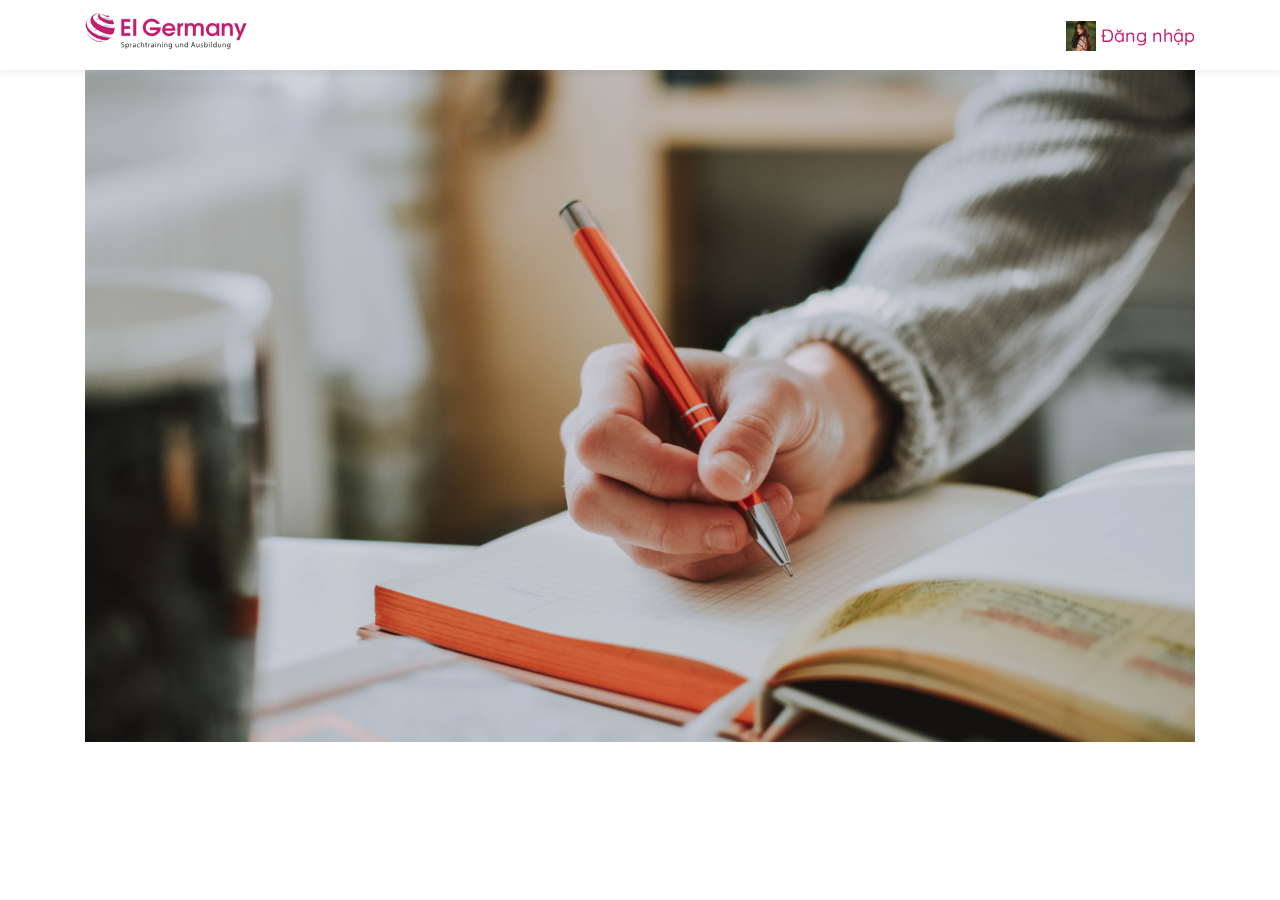
<file: Workspace/EI Germany-homepage/index.html>
<!DOCTYPE html>
<html lang="en">
<head>
    <meta charset="UTF-8">
    <meta name="viewport" content="width=device-width, initial-scale=1.0">
    <title>Document</title>
        <link rel="preconnect" href="https://fonts.googleapis.com">
        <link rel="preconnect" href="https://fonts.gstatic.com" crossorigin>
        <link href="https://fonts.googleapis.com/css2?family=Quicksand:wght@400;500;600;700&display=swap" rel="stylesheet">
    <link rel="stylesheet" href="style.css">

</head>
<body>
    <header>
        <div class="header-homepage">
            <div class="container">
                <div class="layout-header-homepage">
                    <div class="left-header-homepage">
                        <div class="logo-page">
                            <a href="">
                                <img src="img-fix/logo-page.png" alt="">
                            </a>
                        </div>
                    </div>
                    <div class="right-header-homepage">
                        <div class="btn-login">
                            <a href="">
                                <span class="icon">
                                    <img src="img-fix/Icon-login-page.png" alt="">
                                </span>
                                <span class="txt">Đăng nhập</span>
                            </a>
                        </div>
                    </div>
                </div>
            </div>
        </div>
    </header>
    <main class="main-page">
        <div class="block-banner-homepage">
            <div class="container">
                <div class="image-home-page">
                    <div class="image">
                        <img src="img-fix/image-main.png" alt="">
                    </div>
                </div>
            </div>
        </div>
        <div class="block-2">
            <div class="container">

            </div>
        </div>
    </main>
    <footer>
        <div class="footer-page">
            <div class="container">
                <div class="layout-footer-page">
                    
                </div>
            </div>
        </div>
    </footer>
</body>
</html>
</file>
<file: Workspace/EI Germany-homepage/style.css>
*{
    padding: 0;
    margin: 0;
    box-sizing: border-box;
}
body {
    font-family: 'Quicksand', sans-serif;
    color: #000;
    font-size:16px;
}
img {
    max-width:100%;
}
.container {
    max-width:1140px;
    margin: 0 auto;
    padding:0 15px;
}
.header-homepage {
    position: fixed;
    width: 100%;
    top: 0;
    left: 0;
    z-index: 9;
    background: #FFF;
    box-shadow: 0px 4px 5px 0px rgba(0, 0, 0, 0.05);
}

.layout-header-homepage {
    display: inline-block;
    width: 100%;
    padding: 11px 0px;
    height: 100%;
}

.left-header-homepage {
    float: left;
}

.right-header-homepage {
    float: right;
    margin-left: auto;
}

.logo-page a {
    display: inline-block;
}

.btn-login a {
    display: inline-block;
    text-decoration: none;
}

.btn-login a .icon {
    display: inline-block;
    width: 30px;
    height: 30px;
    margin: auto;
    float: left;
}

.btn-login a .txt {
    font-size: 18px;
    font-family: Quicksand;
    margin-top: 3px;
    margin-left: 5px;
    font-weight: 500;
    color: #C32270;
    float: left;
}

.btn-login {
    padding-top: 10px;
}
main.main-page {
    padding-top: 70px;
}
</file>
